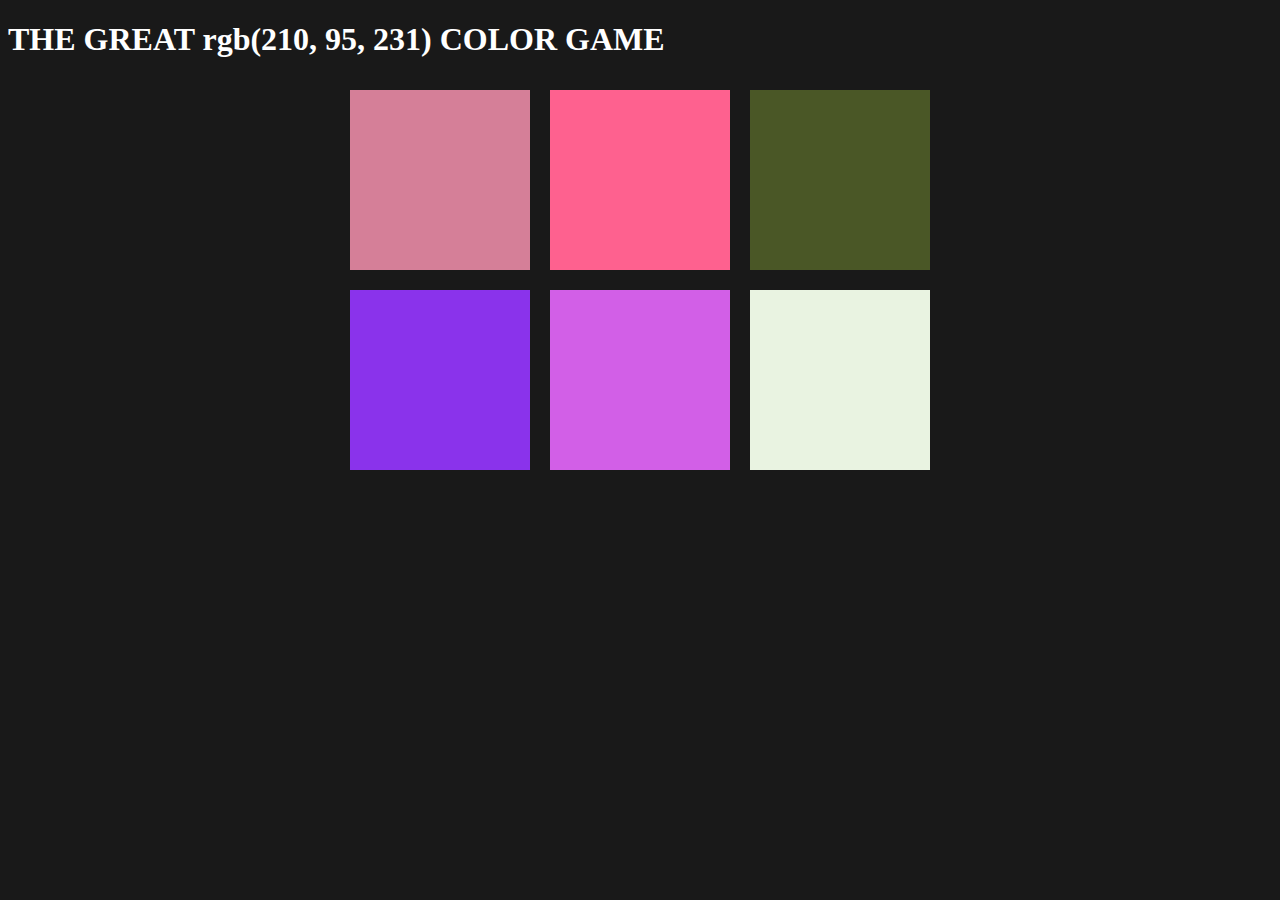
<file: 22.color-game-myVersion/index.html>
<!DOCTYPE html>
<html lang="en">

<head>
    <meta charset="UTF-8">
    <meta name="viewport" content="width=device-width, initial-scale=1.0">
    <meta http-equiv="X-UA-Compatible" content="ie=edge">
    <title>RGB Color Game</title>
    <link rel="stylesheet" href="style.css">
</head>

<body>
    <h1>THE GREAT <span id="selected">RGB</span> COLOR GAME</h1>
    <div id="container">
        <div class="square"></div>
        <div class="square"></div>
        <div class="square"></div>
        <div class="square"></div>
        <div class="square"></div>
        <div class="square"></div>
    </div>


    <script src="script.js"></script>
</body>

</html>
</file>
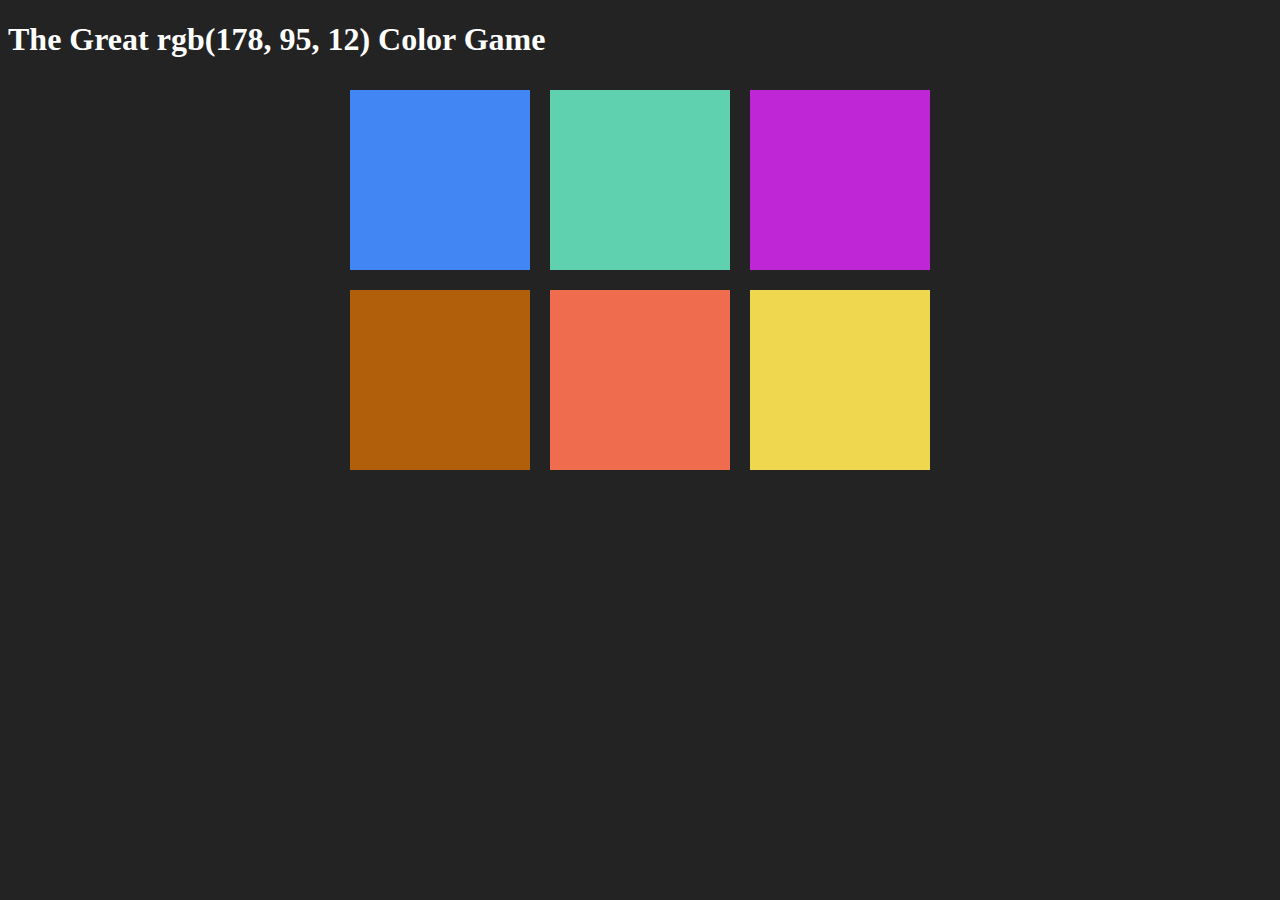
<file: 22.color-game-udemyVersion/index.html>
<!DOCTYPE html>
<html lang="en">

<head>
    <meta charset="UTF-8">
    <meta name="viewport" content="width=device-width, initial-scale=1.0">
    <meta http-equiv="X-UA-Compatible" content="ie=edge">
    <title>Document</title>
    <link rel="stylesheet" href="style.css">
</head>

<body>

    <h1>The Great <span id="colorDisplay">RGB</span> Color Game</h1>
    <div id="container">
        <div class="square"></div>
        <div class="square"></div>
        <div class="square"></div>
        <div class="square"></div>
        <div class="square"></div>
        <div class="square"></div>
    </div>

    <script src="script.js"></script>
</body>

</html>
</file>
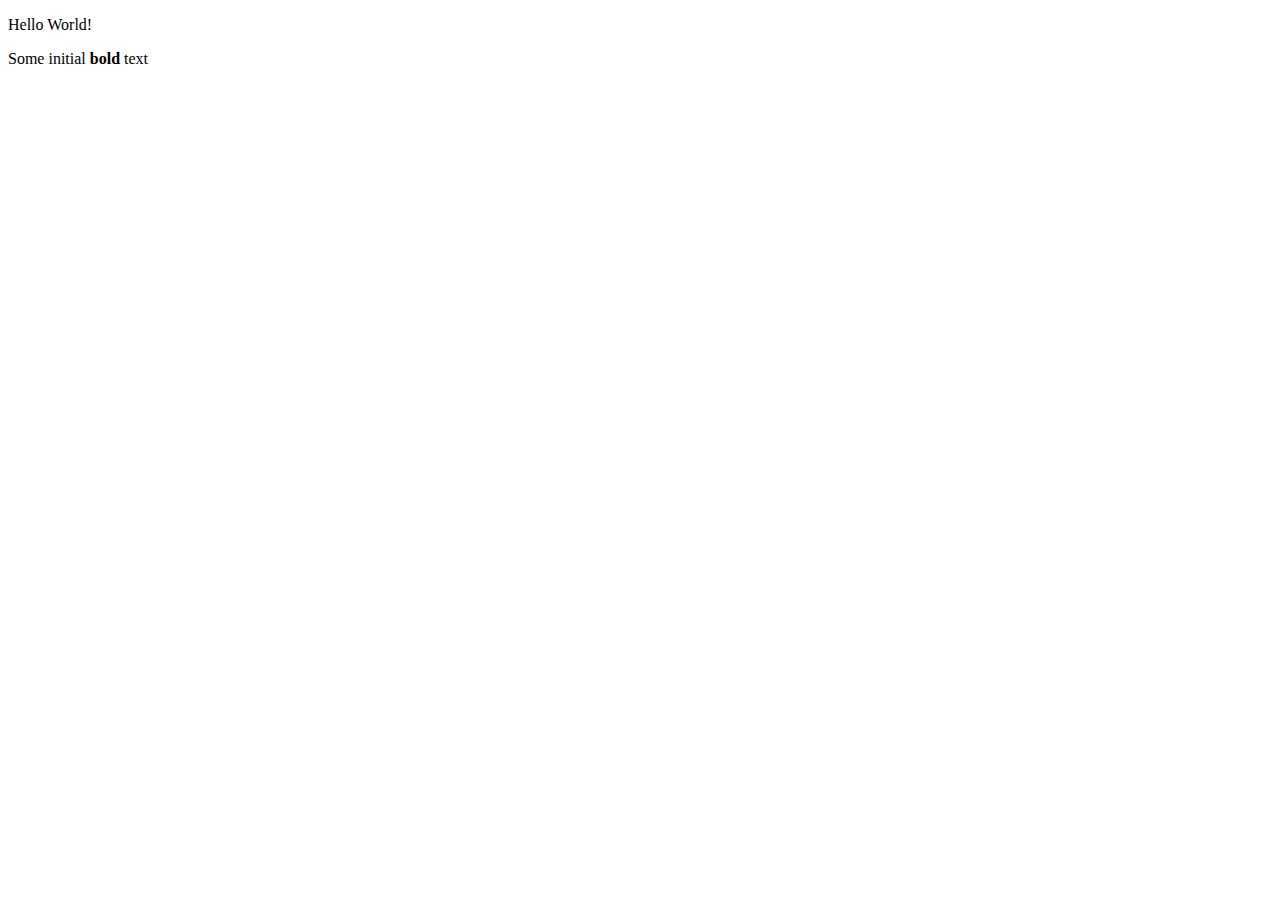
<file: quill-test/index.html>
<!DOCTYPE html>
<html lang="en">
<head>
    <meta charset="UTF-8">
    <meta name="viewport" content="width=device-width, initial-scale=1.0">
    <meta http-equiv="X-UA-Compatible" content="ie=edge">
    <link href="https://cdn.quilljs.com/1.3.2/quill.snow.css" rel="stylesheet">
    <title>Document</title>
</head>
<body>
    
<!-- Create the editor container -->
<div id="editor">
    <p>Hello World!</p>
    <p>Some initial <strong>bold</strong> text</p>
    <p><br></p>
  </div>

  <!-- Include the Quill library -->
<script src="https://cdn.quilljs.com/1.3.2/quill.js"></script>

<!-- Initialize Quill editor -->
<script>
  var quill = new Quill('#editor', {
    theme: 'snow'
  });
</script>

</body>
</html>
</file>
<file: 22.color-game-myVersion/style.css>
body{
    background: rgb(25, 25, 25);
}

h1{
    color: white;
}

#container{
    max-width: 600px;
    margin: 0 auto;
}

.square{
    width: 30%;
    background: purple;
    padding-bottom: 30%;
    float: left;
    margin: 1.66%;
}
</file>
<file: 22.color-game-udemyVersion/style.css>
body {
    background-color: #232323;
}

.square {
    width: 30%;
    background: purple;
    padding-bottom: 30%;
    float: left;
    margin: 1.66%;
}

#container {
    max-width: 600px;
    margin: 0 auto;
}

h1{
    color: white;
}
</file>
